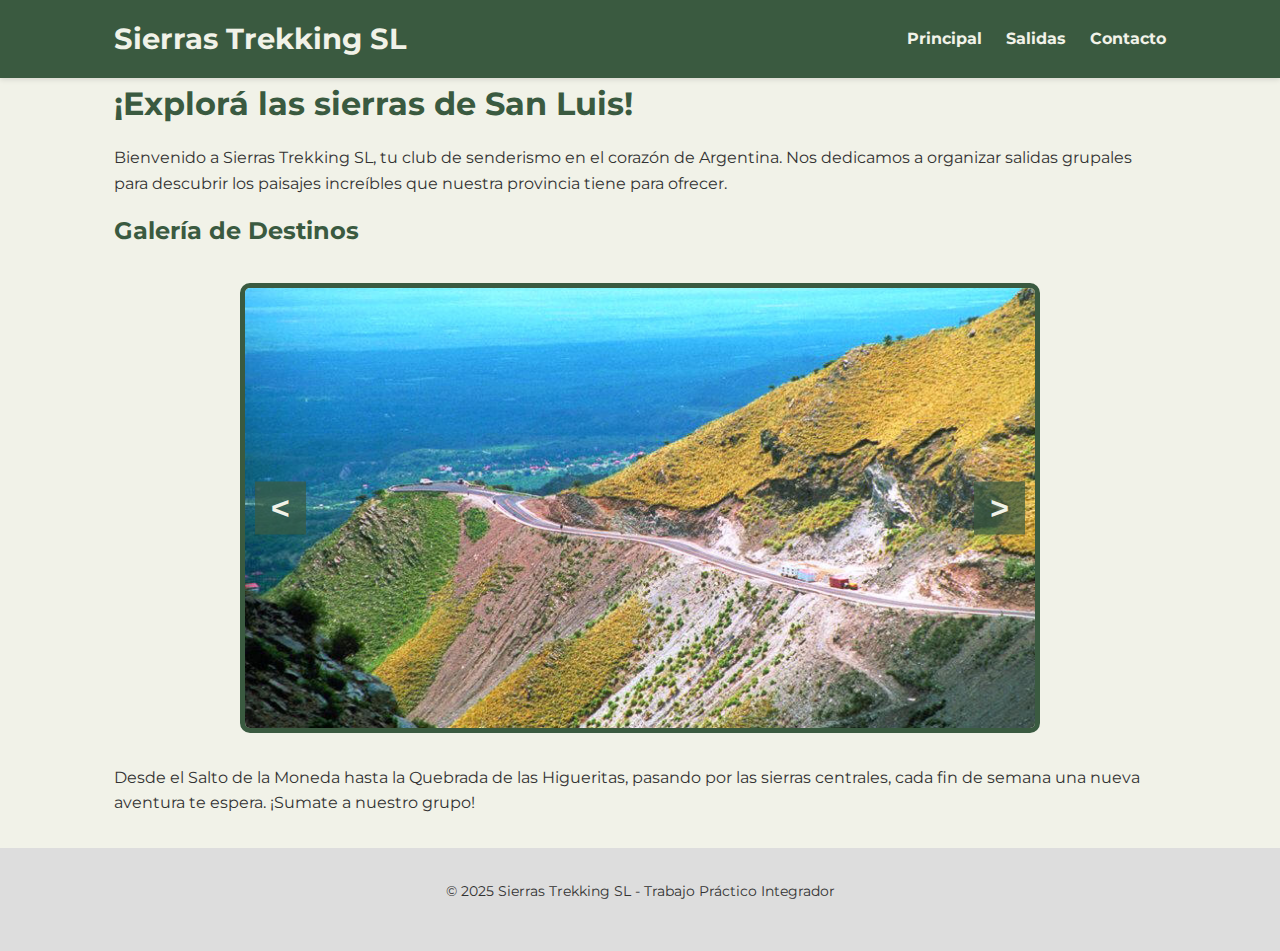
<file: index.html>
<!DOCTYPE html>
<html lang="es">
<head>
    <meta charset="UTF-8">
    <meta name="viewport" content="width=device-width, initial-scale=1.0">
    <title>Sierras Trekking SL - Inicio</title>
    <link rel="stylesheet" href="style.css">
</head>
<body>
    
    <header>
        <div class="container">
            <a href="index.html" class="logo">Sierras Trekking SL</a>
            <nav>
                <ul>
                    <li><a href="index.html">Principal</a></li>
                    <li><a href="articulo.html">Salidas</a></li>
                    <li><a href="contacto.html">Contacto</a></li>
                </ul>
            </nav>
        </div>
    </header>

    <main class="container">
        <h1>¡Explorá las sierras de San Luis!</h1>
        <p>
            Bienvenido a Sierras Trekking SL, tu club de senderismo en el corazón de Argentina. 
            Nos dedicamos a organizar salidas grupales para descubrir los paisajes increíbles 
            que nuestra provincia tiene para ofrecer.
        </p>

        <h2>Galería de Destinos</h2>
        <div class="carousel-container">
            <img id="carouselImage" src="" alt="Paisaje de San Luis">
            <button id="prevBtn" class="carousel-btn">&lt;</button>
            <button id="nextBtn" class="carousel-btn">&gt;</button>
        </div>

        <p>
            Desde el Salto de la Moneda hasta la Quebrada de las Higueritas, pasando por 
            las sierras centrales, cada fin de semana una nueva aventura te espera.
            ¡Sumate a nuestro grupo!
        </p>
    </main>

    <footer>
        <div class="container">
            <p>&copy; 2025 Sierras Trekking SL - Trabajo Práctico Integrador</p>
        </div>
    </footer>

    <script src="app.js"></script>
</body>
</html>
</file>
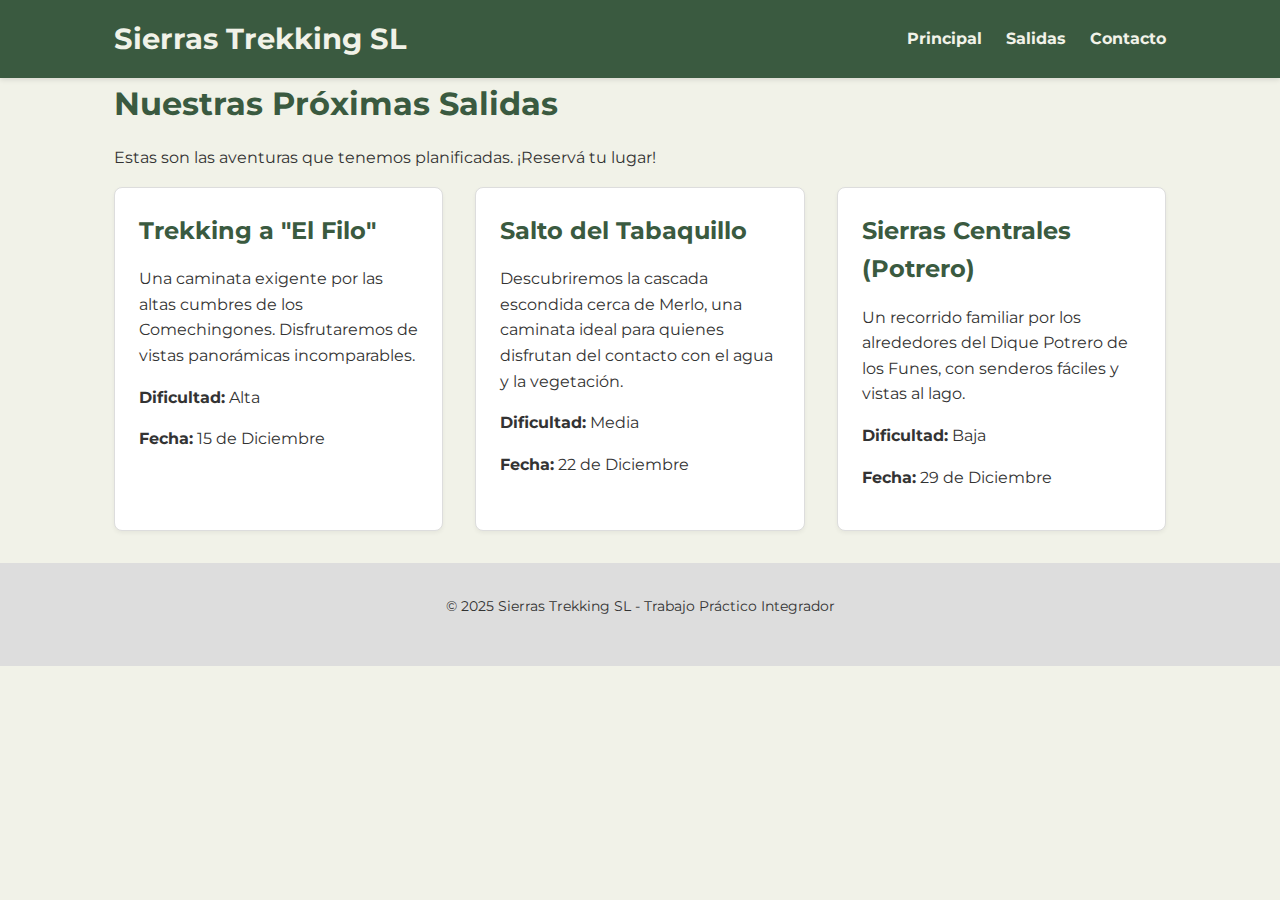
<file: articulo.html>
<!DOCTYPE html>
<html lang="es">
<head>
    <meta charset="UTF-8">
    <meta name="viewport" content="width=device-width, initial-scale=1.0">
    <title>Sierras Trekking SL - Próximas Salidas</title>
    <link rel="stylesheet" href="style.css">
</head>
<body>

    <header>
        <div class="container">
            <a href="index.html" class="logo">Sierras Trekking SL</a>
            <nav>
                <ul>
                    <li><a href="index.html">Principal</a></li>
                    <li><a href="articulo.html">Salidas</a></li>
                    <li><a href="contacto.html">Contacto</a></li>
                </ul>
            </nav>
        </div>
    </header>

    <main class="container">
        <h1>Nuestras Próximas Salidas</h1>
        <p>Estas son las aventuras que tenemos planificadas. ¡Reservá tu lugar!</p>

        <div class="column-container">
            
            <article class="column-article">
                <h2>Trekking a "El Filo"</h2>
                <p>
                    Una caminata exigente por las altas cumbres de los Comechingones. 
                    Disfrutaremos de vistas panorámicas incomparables.
                </p>
                <p><strong>Dificultad:</strong> Alta</p>
                <p><strong>Fecha:</strong> 15 de Diciembre</p>
            </article>

            <article class="column-article">
                <h2>Salto del Tabaquillo</h2>
                <p>
                    Descubriremos la cascada escondida cerca de Merlo, una caminata 
                    ideal para quienes disfrutan del contacto con el agua y la vegetación.
                </p>
                <p><strong>Dificultad:</strong> Media</p>
                <p><strong>Fecha:</strong> 22 de Diciembre</p>
            </article>

            <article class="column-article">
                <h2>Sierras Centrales (Potrero)</h2>
                <p>
                    Un recorrido familiar por los alrededores del Dique Potrero de los Funes, 
                    con senderos fáciles y vistas al lago.
                </p>
                <p><strong>Dificultad:</strong> Baja</p>
                <p><strong>Fecha:</strong> 29 de Diciembre</p>
            </article>

        </div>
    </main>

    <footer>
        <div class="container">
            <p>&copy; 2025 Sierras Trekking SL - Trabajo Práctico Integrador</p>
        </div>
    </footer>

    <script src="app.js"></script>
</body>
</html>
</file>
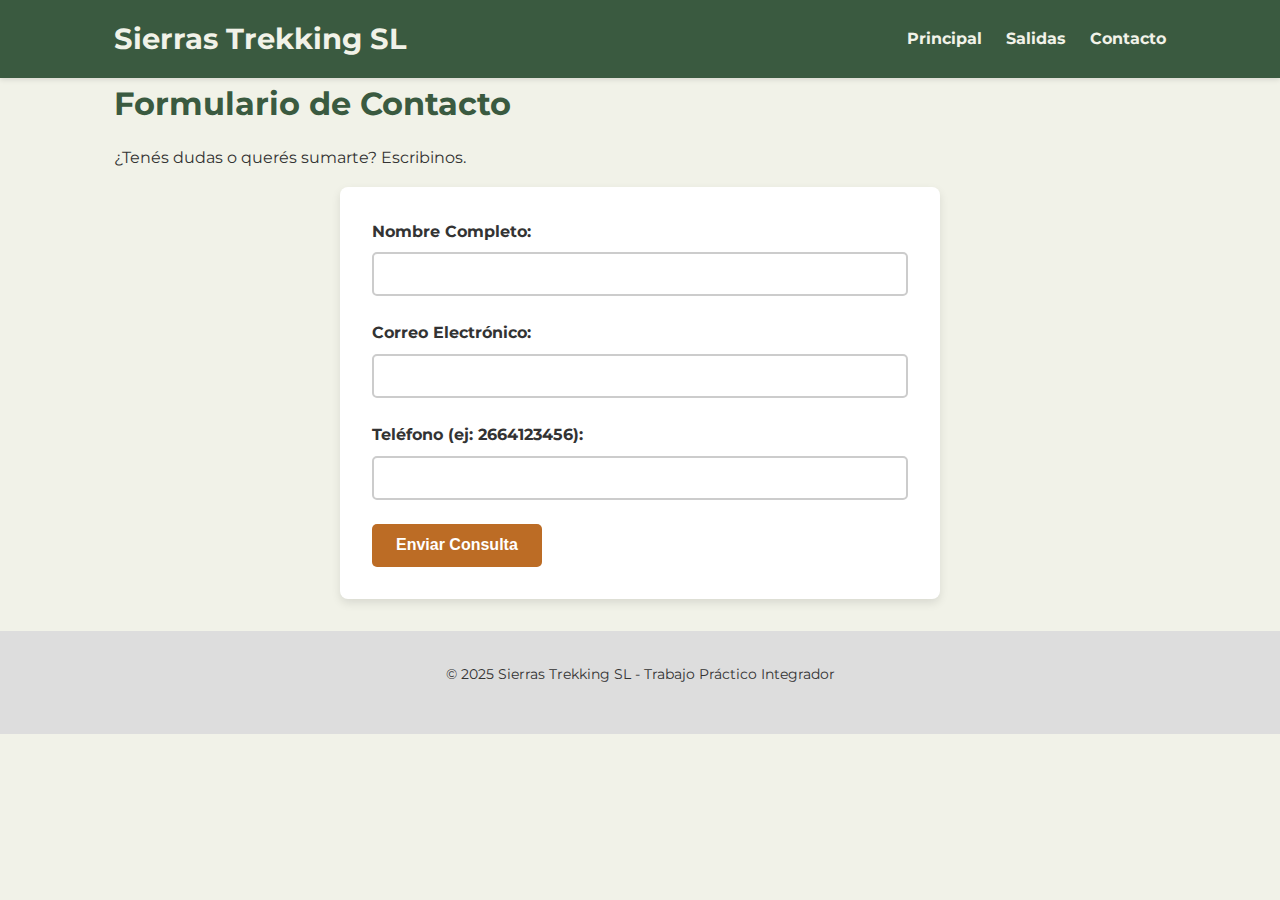
<file: contacto.html>
<!DOCTYPE html>
<html lang="es">
<head>
    <meta charset="UTF-8">
    <meta name="viewport" content="width=device-width, initial-scale=1.0">
    <title>Sierras Trekking SL - Contacto</title>
    <link rel="stylesheet" href="style.css">
</head>
<body>

    <header>
        <div class="container">
            <a href="index.html" class="logo">Sierras Trekking SL</a>
            <nav>
                <ul>
                    <li><a href="index.html">Principal</a></li>
                    <li><a href="articulo.html">Salidas</a></li>
                    <li><a href="contacto.html">Contacto</a></li>
                </ul>
            </nav>
        </div>
    </header>

    <main class="container">
        <h1>Formulario de Contacto</h1>
        <p>¿Tenés dudas o querés sumarte? Escribinos.</p>

        <form id="contactForm" novalidate>
            
            <div class="form-group">
                <label for="nombre">Nombre Completo:</label>
                <input type="text" id="nombre" name="nombre">
                <span class="error-message" id="errorNombre"></span>
            </div>

            <div class="form-group">
                <label for="email">Correo Electrónico:</label>
                <input type="email" id="email" name="email">
                <span class="error-message" id="errorEmail"></span>
            </div>

            <div class="form-group">
                <label for="telefono">Teléfono (ej: 2664123456):</label>
                <input type="tel" id="telefono" name="telefono">
                <span class="error-message" id="errorTelefono"></span>
            </div>

            <button type="submit">Enviar Consulta</button>
        </form>

        <div id="form-success"></div>
    </main>

    <footer>
        <div class="container">
            <p>&copy; 2025 Sierras Trekking SL - Trabajo Práctico Integrador</p>
        </div>
    </footer>

    <script src="app.js"></script>
</body>
</html>
</file>
<file: style.css>
@import url('https://fonts.googleapis.com/css2?family=Montserrat:wght@400;700&display=swap');

:root {
  --color-primario: #3A5A40;
  --color-secundario: #588157;
  --color-fondo: #F1F2E8;     
  --color-texto: #333333;
  --color-acento: #BC6C25;
}


* {
  box-sizing: border-box;
  margin: 0;
  padding: 0;
}

body {
  font-family: 'Montserrat', sans-serif;
  background-color: var(--color-fondo);
  color: var(--color-texto);
  line-height: 1.6;
}

.container {
  max-width: 1100px;
  margin: auto;
  padding: 0 1.5rem;
}

img {
  max-width: 100%;
  height: auto;
}

header {
  background-color: var(--color-primario);
  color: var(--color-fondo);
  padding: 1rem 0;
  box-shadow: 0 2px 5px rgba(0, 0, 0, 0.1);
}

header .container {
  display: flex;
  justify-content: space-between;
  align-items: center;
}

header .logo {
  font-size: 1.8rem;
  font-weight: 700;
  color: var(--color-fondo);
  text-decoration: none;
}

header nav ul {
  display: flex;
  list-style: none;
}

header nav ul li {
  margin-left: 1.5rem;
}

header nav ul li a {
  color: var(--color-fondo);
  text-decoration: none;
  font-weight: 700;
  transition: color 0.3s ease;
}

header nav ul li a:hover {
  color: var(--color-acento);
}

main {
  padding: 2rem 0;
}

h1, h2 {
  color: var(--color-primario);
  margin-bottom: 1rem;
}

p {
  margin-bottom: 1rem;
}

/* --- 1. Página Principal: Carrusel  --- */

.carousel-container {
  position: relative;
  width: 100%;
  max-width: 800px;
  height: 450px; 
  margin: 2rem auto;
  overflow: hidden;
  border: 5px solid var(--color-primario);
  border-radius: 10px;
}

#carouselImage {
  width: 100%;
  height: 100%;
  object-fit: cover;
}

.carousel-btn {
  position: absolute;
  top: 50%;
  transform: translateY(-50%);
  background-color: rgba(58, 90, 64, 0.7);
  color: var(--color-fondo);
  border: none;
  font-size: 2rem;
  font-weight: bold;
  padding: 0.5rem 1rem;
  cursor: pointer;
  transition: background-color 0.3s ease;
}

.carousel-btn:hover {
  background-color: var(--color-acento);
}

#prevBtn {
  left: 10px;
}

#nextBtn {
  right: 10px;
}

/* --- 2. Página Artículo: Columnas Flexbox  --- */
.column-container {
  display: flex;
  gap: 2rem;
  flex-wrap: wrap; 
}

.column-article {
  flex-basis: 300px;
  flex-grow: 1;
  background-color: #fff;
  border: 1px solid #ddd;
  border-radius: 8px;
  padding: 1.5rem;
  box-shadow: 0 2px 4px rgba(0, 0, 0, 0.05);
}

/* --- 3. Página Contacto: Formulario  --- */
form {
  max-width: 600px;
  margin: auto;
  background-color: #fff;
  padding: 2rem;
  border-radius: 8px;
  box-shadow: 0 4px 10px rgba(0, 0, 0, 0.1);
}

.form-group {
  margin-bottom: 1.5rem;
}

.form-group label {
  display: block;
  font-weight: 700;
  margin-bottom: 0.5rem;
}

.form-group input {
  width: 100%;
  padding: 0.75rem;
  border: 2px solid #ccc;
  border-radius: 5px;
  font-family: 'Montserrat', sans-serif;
}

.form-group input:focus {
  outline: none;
  border-color: var(--color-secundario);
}

/* Estilos para errores de validación JS  */
.error-message {
  color: #d93025; 
  font-size: 0.9rem;
  font-weight: 700;
  margin-top: 5px;
}

.form-group input.error {
  border-color: #d93025;
}

/* Estilos para mensaje de éxito  */
#form-success {
  margin-top: 1.5rem;
  padding: 1rem;
  border-radius: 8px;
  background-color: #e6f7ec;
  border: 2px solid var(--color-secundario);
    display: none;

}

#form-success h3 {
  color: var(--color-primario);
}

#form-success p {
  margin-bottom: 0.5rem;
  font-weight: 700;
}

button[type="submit"] {
  background-color: var(--color-acento);
  color: white;
  border: none;
  padding: 0.8rem 1.5rem;
  font-size: 1rem;
  font-weight: 700;
  border-radius: 5px;
  cursor: pointer;
  transition: background-color 0.3s ease;
}

button[type="submit"]:hover {
  background-color: #a05c20;
}

/* --- Footer --- */
footer {
  text-align: center;
  padding: 2rem 0;
  margin-top: 2rem;
  background-color: #ddd;
  font-size: 0.9rem;
}
</file>
